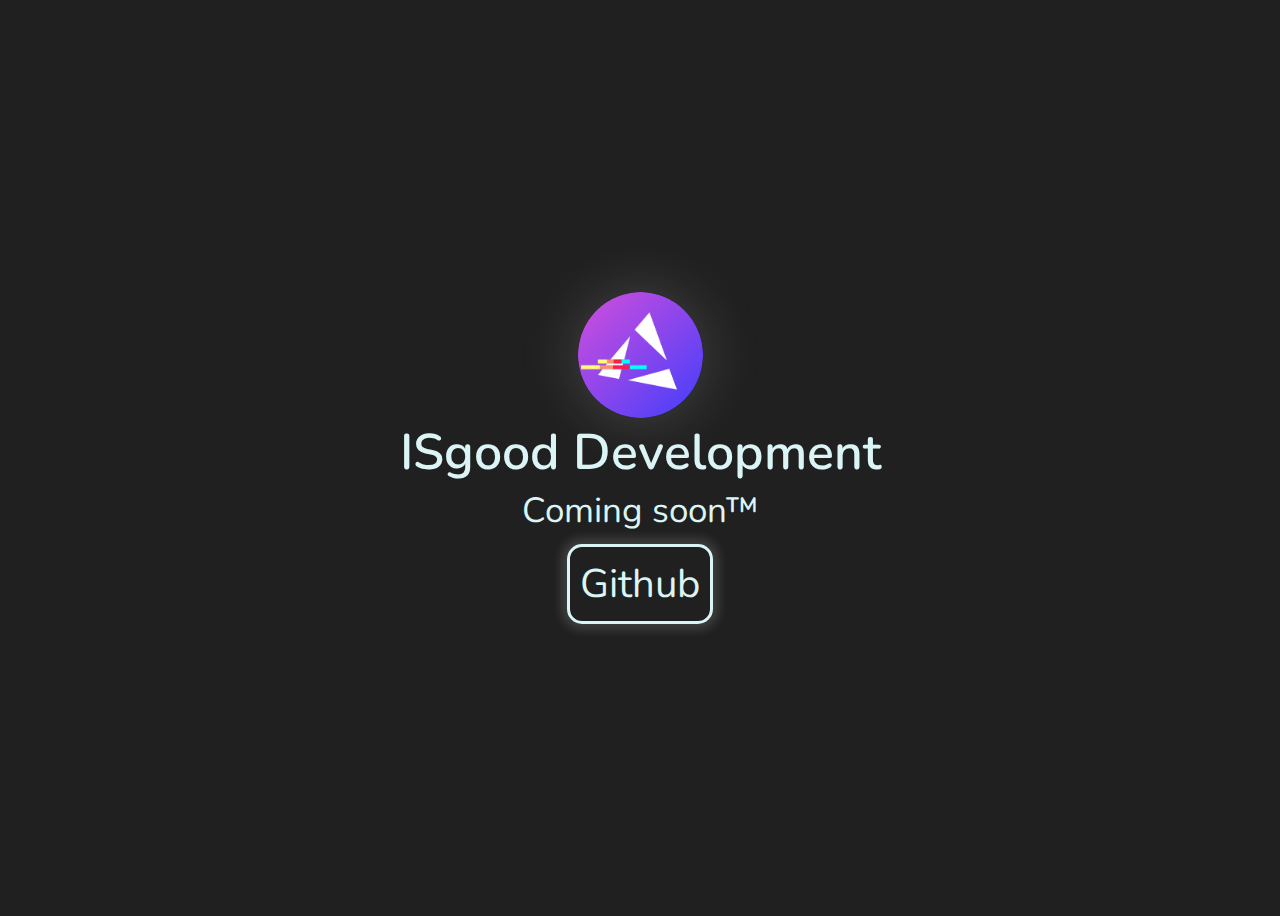
<file: index.html>
<!DOCTYPE html>
<html lang="en">

<head>
    <meta charset="UTF-8">
    <meta http-equiv="X-UA-Compatible" content="IE=edge">
    <meta name="viewport" content="width=device-width, initial-scale=1.0">
    <title>ISgood Development</title>
    <link rel="stylesheet" href="styles.css">
    <meta content="ISgood Development" property="og:title" />
    <meta content="Coming Soon™" property="og:description" />
    <meta content="https://isgood.dev" property="og:url" />
    <meta property="og:image" content="/images/logo.png">
    <meta content="#7844f0" name="theme-color" />


    <link rel="apple-touch-icon" sizes="180x180" href="images/apple-touch-icon.png">
    <link rel="icon" type="image/png" sizes="32x32" href="images/favicon-32x32.png">
    <link rel="icon" type="image/png" sizes="16x16" href="images/favicon-16x16.png">
    <link rel="manifest" href="images/site.webmanifest">
    <link rel="shortcut icon" href="images/favicon.ico">
    <meta name="msapplication-TileColor" content="#da532c">
    <meta name="msapplication-config" content="images/browserconfig.xml">
    <meta name="theme-color" content="#ffffff">


</head>

<body>
    <div class="main">
        <img class="logo no-select" src="images/logo.png">
        <div class="title no-select">ISgood Development</div>
        <!-- <div class="desc no-select">We create Discord bots.</div> -->
        <div class="desc no-select">Coming soon™</div>
        <div class="github no-select"><a class="github-text no-select no-extra" target="_blank" href="https://github.com/isgood-development">Github</a></div>
    </div>
</body>

</html>
</file>
<file: styles.css>
@import url('https://fonts.googleapis.com/css2?family=Nunito&display=swap');

:root {
    --bg-color: #202020;
    --text-color: #dbf4f5;
}

* {
    font-family: 'Nunito';
}

body {
    background-color: var(--bg-color);
    color: var(--text-color);
    font-size: 50px;
    overflow: hidden
}


.main {
    height: 100vh;
    display: flex;
    justify-content: center;
    align-items: center;
    flex-direction: column;
    cursor: default;
}

.title {
    font-weight: 600;
    transition: 0.3s;
}

.title:hover {
    font-weight: 600;
    background: -webkit-linear-gradient(-75deg, #7844f0, #5d41f6);
    -webkit-background-clip: text;
    -webkit-text-fill-color: transparent;
}

.desc {
    font-weight: 400;
    font-size: 35px;
    display: inline-block;
}

.logo {
    width: 125px;
    box-shadow: 0 0 54px 6px rgba(187, 187, 187, 0.2);
    border-radius: 50%;
    transition: 0.3s;
}

.github-text {
    color: --var(--text-color);
    transition: 0.3s;
}

.github-text:hover {
    color: #7844f0;
}

.github {
    margin-top: 10px;
    box-shadow: 0 0 10px 6px rgba(187, 187, 187, 0.2);
    border-radius: 15px;
    padding: 10px;
    border: 3px solid var(--text-color);
    font-size: 40px;
    transition: 0.3s;
}

.github:hover {
    box-shadow: 0 0 10px 6px rgba(120, 68, 240, 0.2);
    border-color: #7844f0;
    color: #7844f0;
}


.no-extra {
    text-decoration: none;
    color: var(--text-color);
}

.no-select {
    -webkit-touch-callout: none;
    /* iOS Safari */
    -webkit-user-select: none;
    /* Safari */
    -khtml-user-select: none;
    /* Konqueror HTML */
    -moz-user-select: none;
    /* Firefox */
    -ms-user-select: none;
    /* Internet Explorer/Edge */
    user-select: none;
    /* Non-prefixed version, currently supported by Chrome and Opera */
}

@media only screen and (max-width: 600px) {
    .title {
        font-size: 45px;
        text-align: center;
    }
  }
</file>
